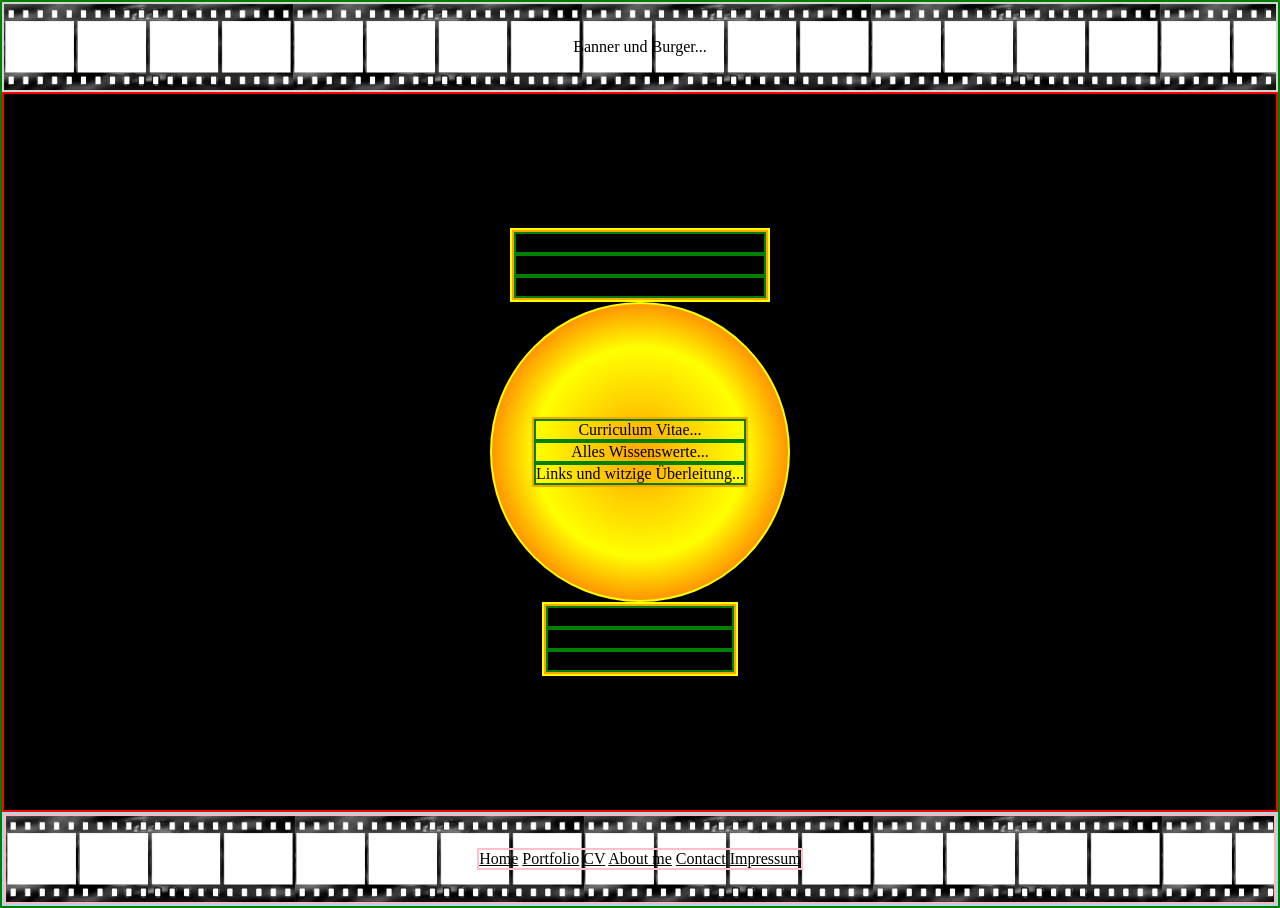
<file: index.html>
<!DOCTYPE html>
<html lang="en">

<head>
    <title>Christian König - Portfolio Webseite</title>
    <meta charset="UTF-8">
    <meta name="viewport" content="width=device-width, initial-scale=1.0">
    <meta name="description" content="portfolio website">
    <link rel="stylesheet" href="./css/reset.css">
    <link rel="stylesheet" href="./css/styles.css">
</head>

<body>
    <main class="page">
        <header class="page-header">
            <p>Banner und Burger...</p>
        </header>
        <div class="page-content">
            <article class="article-hero-frame">
                <section class="hero-section">
                    <header class="hero-header">
                        Hero...
                    </header>
                    <div class="hero-content">
                        Blickfang...
                    </div>
                    <footer class="hero-footer">
                        Links und Ende der Werbedurchsage...
                    </footer>
                </section>
            </article>
            <article class="article-cv-frame">
                <section class="cv-section">
                    <div class="spotlight">
                        <header class="cv-header">
                            Curriculum Vitae...
                        </header>
                        <div class="cv-content">
                            Alles Wissenswerte...
                        </div>
                        <footer class="cv-footer">
                            Links und witzige Überleitung...
                        </footer>
                    </div>
                </section>
            </article>
            <article class="article-portfolio-frame">
                <section class="portfolio-section">
                    <header class="portfolio-header">
                        Portfolio...
                    </header>
                    <div class="portfolio-content">
                        Projekte...
                    </div>
                    <footer class="portfolio-footer">
                        Links und Zertifizierungen...
                    </footer>
                </section>
            </article>
        </div>
        <footer class="page-footer">
            <nav class="footer-navigation">
                <div>
                    <div class="footer-navigation-inlet">
                        <a href="index.html" target="_self">Home</a>
                        <a href="portfolio.html" target="_blank">Portfolio</a>
                        <a href="cv.html" target="_blank">CV</a>
                        <a href="aboutme.html" target="_blank">About me</a>
                        <a href="contact.html" target="_blank">Contact</a>
                        <a href="impressum.html" target="_blank">Impressum</a>
                    </div>
                </div>
            </nav>
        </footer>
    </main>
    <div class="to-do-list font-size-md">
        <a title="Don't press the button!!!" href="./todo.html">To-Do Liste</a>
    </div>
</body>

</html>
</file>
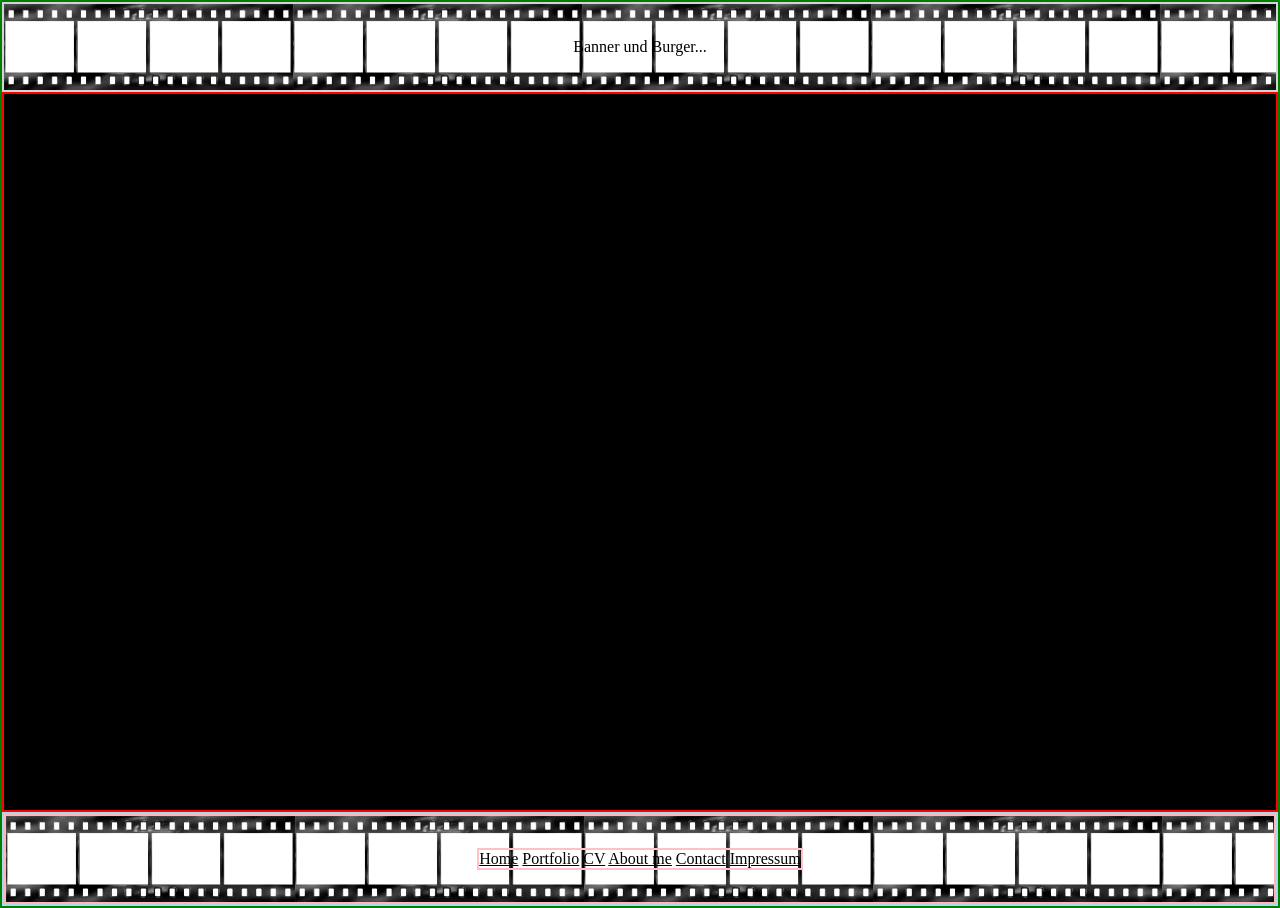
<file: aboutme.html>
<!DOCTYPE html>
<html lang="en">

<head>
    <title>Christian König - Über mich</title>
    <meta charset="UTF-8">
    <meta name="viewport" content="width=device-width, initial-scale=1.0">
    <meta name="description" content="about me">
    <link rel="stylesheet" href="./css/reset.css">
    <link rel="stylesheet" href="./css/styles.css">
</head>

<body>
    <main class="page">
        <header class="page-header">
            <p>Banner und Burger...</p>
        </header>
        <div class="page-content">
            <article>
                <section>
                    <header>
                        Über mich...
                    </header>
                    <div>
                        Informationen...
                    </div>
                    <footer>
                        Links und Ende der Werbedurchsage...
                    </footer>
                </section>
            </article>
        </div>
        <footer class="page-footer">
            <nav class="footer-navigation">
                <div>
                    <div class="footer-navigation-inlet" >
                        <a href="index.html" target="_self">Home</a>
                        <a href="portfolio.html" target="_blank">Portfolio</a>
                        <a href="cv.html" target="_blank">CV</a>
                        <a href="aboutme.html" target="_blank">About me</a>
                        <a href="contact.html" target="_blank">Contact</a>
                        <a href="impressum.html" target="_blank">Impressum</a>
                    </div>
                </div>               
            </nav>
        </footer>
    </main>
    <div class="to-do-list font-size-md">
        <a title="Don't press the button!!!" href="./todo.html">To-Do Liste</a>
    </div>
</body>

</html>
</file>
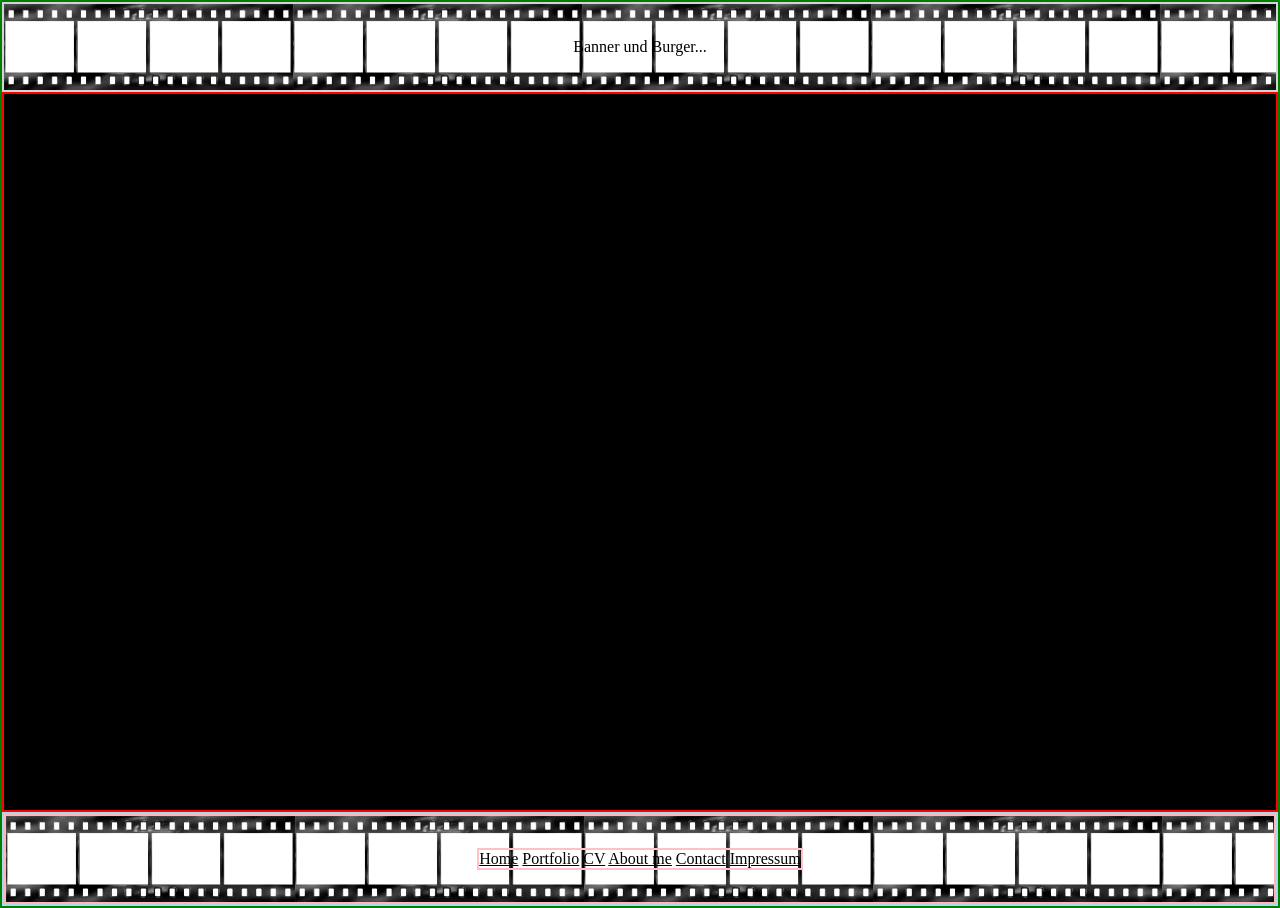
<file: contact.html>
<!DOCTYPE html>
<html lang="en">

<head>
    <title>Christian König - Kontakt</title>
    <meta charset="UTF-8">
    <meta name="viewport" content="width=device-width, initial-scale=1.0">
    <meta name="description" content="contact information">
    <link rel="stylesheet" href="./css/reset.css">
    <link rel="stylesheet" href="./css/styles.css">
</head>

<body>
    <main class="page">
        <header class="page-header">
            <p>Banner und Burger...</p>
        </header>
        <div class="page-content">
            <article>
                <section>
                    <header>
                        Kontakt...
                    </header>
                    <div>
                        Informationen...
                    </div>
                    <footer>
                        Links und Ende der Werbedurchsage...
                    </footer>
                </section>
            </article>
        </div>
        <footer class="page-footer">
            <nav class="footer-navigation">
                <div>
                    <div class="footer-navigation-inlet" >
                        <a href="index.html" target="_self">Home</a>
                        <a href="portfolio.html" target="_blank">Portfolio</a>
                        <a href="cv.html" target="_blank">CV</a>
                        <a href="aboutme.html" target="_blank">About me</a>
                        <a href="contact.html" target="_blank">Contact</a>
                        <a href="impressum.html" target="_blank">Impressum</a>
                    </div>
                </div>               
            </nav>
        </footer>
    </main>
    <div class="to-do-list font-size-md">
        <a title="Don't press the button!!!" href="./todo.html">To-Do Liste</a>
    </div>
</body>

</html>
</file>
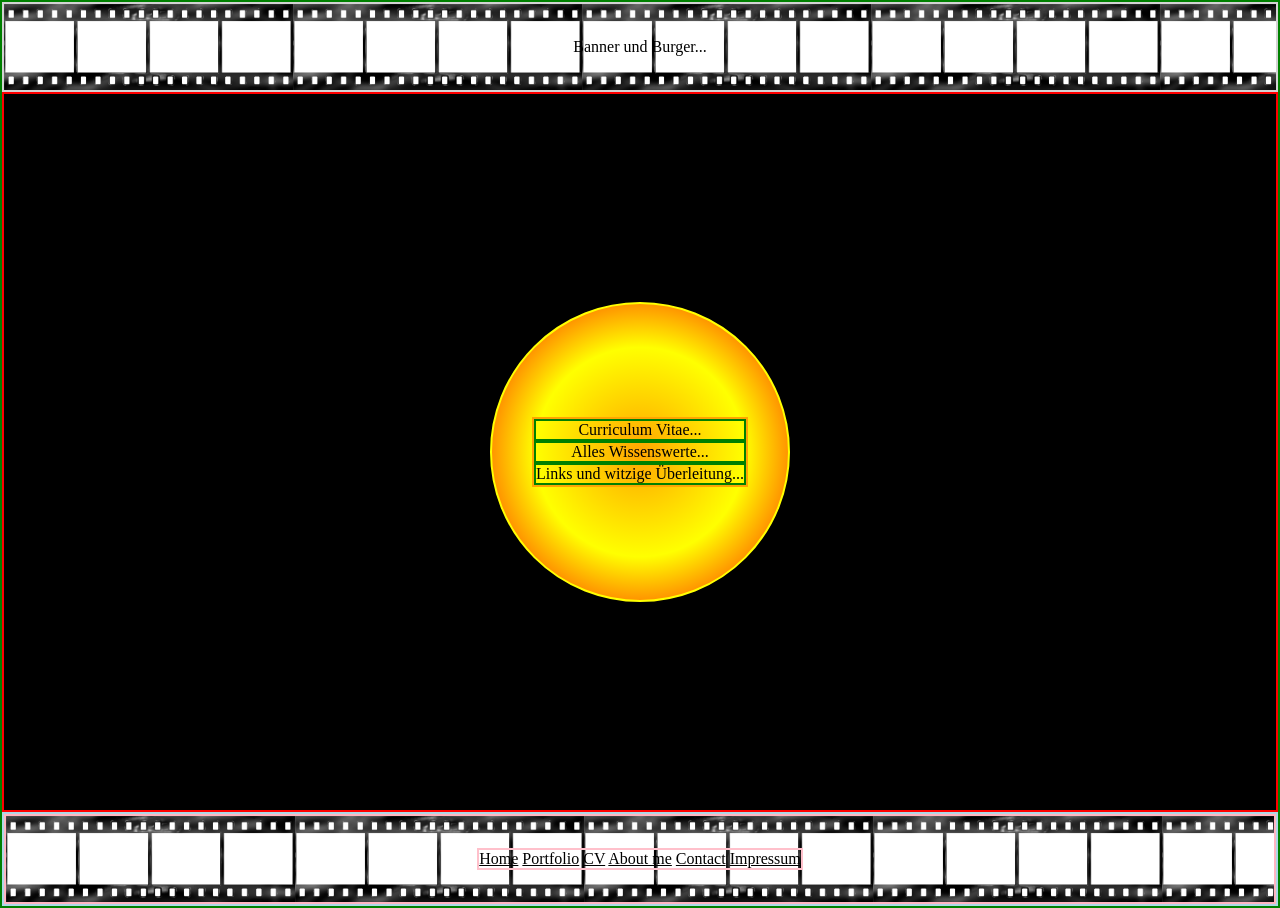
<file: cv.html>
<!DOCTYPE html>
<html lang="en">

<head>
    <title>Christian König - CV</title>
    <meta charset="UTF-8">
    <meta name="viewport" content="width=device-width, initial-scale=1.0">
    <meta name="description" content="curriculum vitae">
    <link rel="stylesheet" href="./css/reset.css">
    <link rel="stylesheet" href="./css/styles.css">
</head>

<body>
    <main class="page">
        <header class="page-header">
            <p>Banner und Burger...</p>
        </header>
        <div class="page-content">
            <article class="article-cv-frame">
                <section class="cv-section">
                    <header class="cv-header">
                        Curriculum Vitae...
                    </header>
                    <div class="cv-content">
                        Alles Wissenswerte...
                    </div>
                    <footer class="cv-footer">
                        Links und witzige Überleitung...
                    </footer>
                </section>
            </article>
        </div>
        <footer class="page-footer">
            <nav class="footer-navigation">
                <div>
                    <div class="footer-navigation-inlet" >
                        <a href="index.html" target="_self">Home</a>
                        <a href="portfolio.html" target="_blank">Portfolio</a>
                        <a href="cv.html" target="_blank">CV</a>
                        <a href="aboutme.html" target="_blank">About me</a>
                        <a href="contact.html" target="_blank">Contact</a>
                        <a href="impressum.html" target="_blank">Impressum</a>
                    </div>
                </div>               
            </nav>
        </footer>
    </main>
    <div class="to-do-list font-size-md">
        <a title="Don't press the button!!!" href="./todo.html">To-Do Liste</a>
    </div>
</body>

</html>
</file>
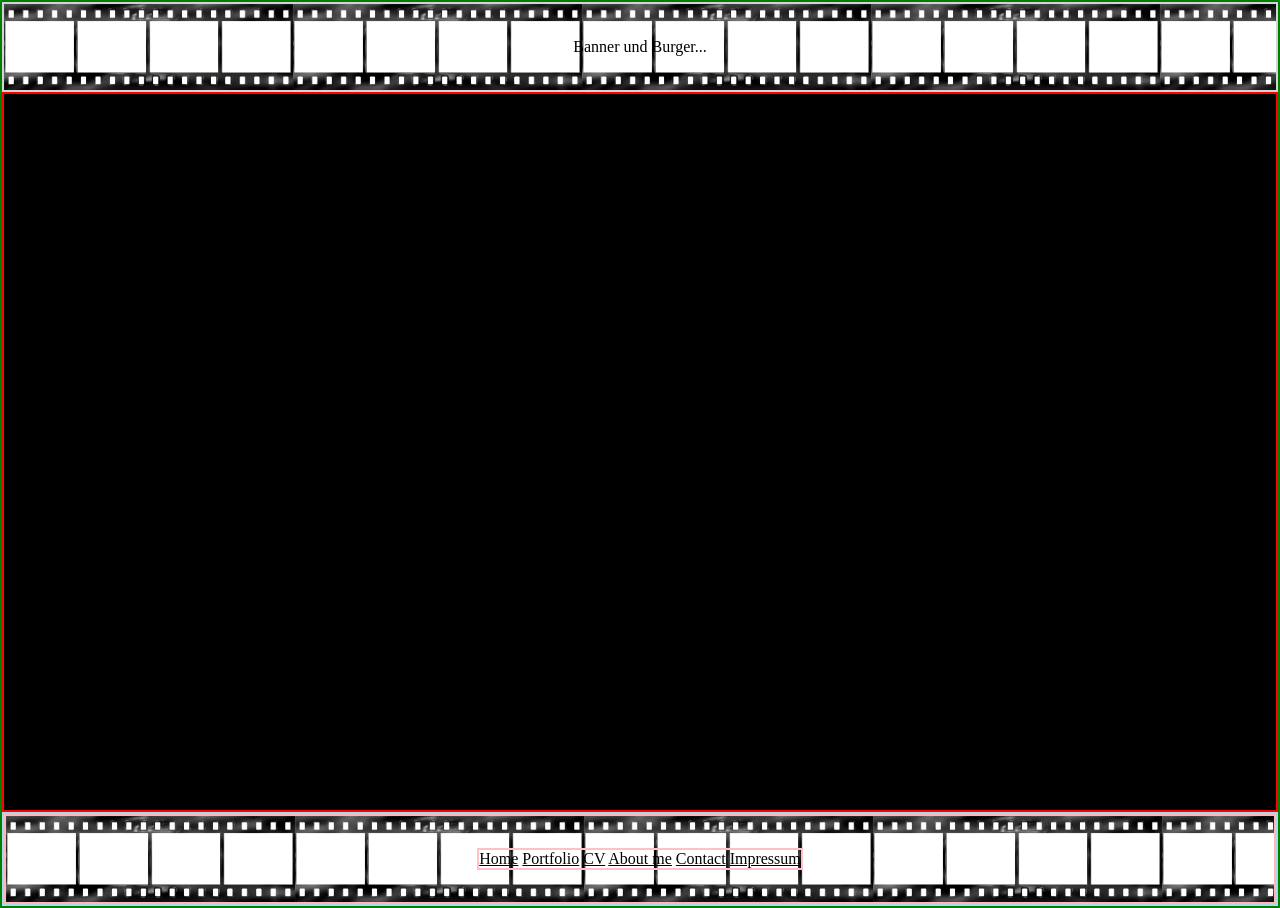
<file: impressum.html>
<!DOCTYPE html>
<html lang="en">

<head>
    <title>Christian König - Impressum</title>
    <meta charset="UTF-8">
    <meta name="viewport" content="width=device-width, initial-scale=1.0">
    <meta name="description" content="impressum">
    <link rel="stylesheet" href="./css/reset.css">
    <link rel="stylesheet" href="./css/styles.css">
</head>

<body>
    <main class="page">
        <header class="page-header">
            <p>Banner und Burger...</p>
        </header>
        <div class="page-content">
            <article>
                <section>
                    <header>
                        Impressum...
                    </header>
                    <div>
                        Informationen...
                    </div>
                    <footer>
                        Links und Ende der Werbedurchsage...
                    </footer>
                </section>
            </article>
        </div>
        <footer class="page-footer">
            <nav class="footer-navigation">
                <div>
                    <div class="footer-navigation-inlet" >
                        <a href="index.html" target="_self">Home</a>
                        <a href="portfolio.html" target="_blank">Portfolio</a>
                        <a href="cv.html" target="_blank">CV</a>
                        <a href="aboutme.html" target="_blank">About me</a>
                        <a href="contact.html" target="_blank">Contact</a>
                        <a href="impressum.html" target="_blank">Impressum</a>
                    </div>
                </div>               
            </nav>
        </footer>
    </main>
    <div class="to-do-list font-size-md">
        <a title="Don't press the button!!!" href="./todo.html">To-Do Liste</a>
    </div>
</body>

</html>
</file>
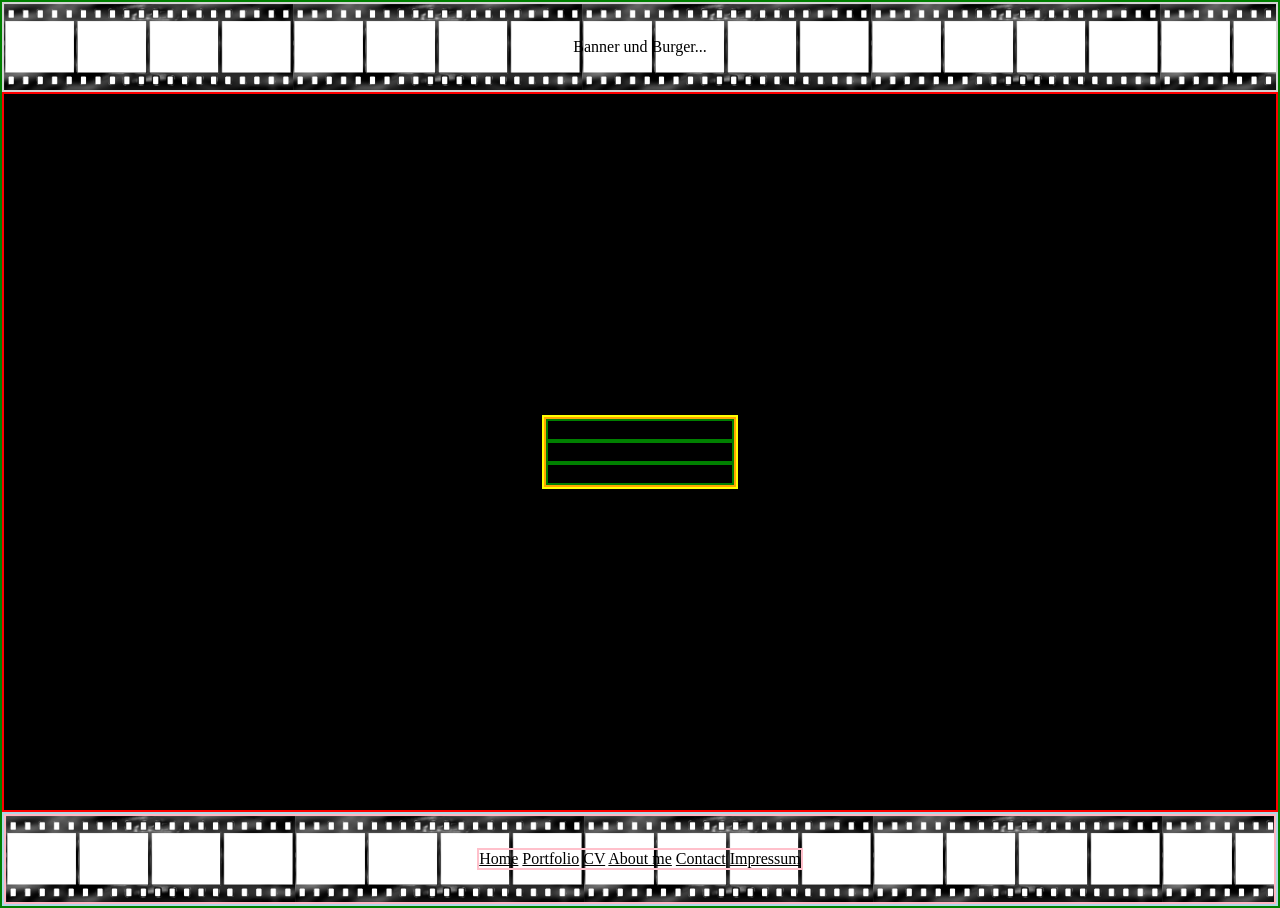
<file: portfolio.html>
<!DOCTYPE html>
<html lang="en">

<head>
    <title>Christian König - Portfolio</title>
    <meta charset="UTF-8">
    <meta name="viewport" content="width=device-width, initial-scale=1.0">
    <meta name="description" content="portfolio information">
    <link rel="stylesheet" href="./css/reset.css">
    <link rel="stylesheet" href="./css/styles.css">
</head>

<body>
    <main class="page">
        <header class="page-header">
            <p>Banner und Burger...</p>
        </header>
        <div class="page-content">
            <article class="article-portfolio-frame">
                <section class="portfolio-section">
                    <header class="portfolio-header">
                        Portfolio...
                    </header>
                    <div class="portfolio-content">
                        Projekte...
                    </div>
                    <footer class="portfolio-footer">
                        Links und Zertifizierungen...
                    </footer>
                </section>
            </article>
        </div>
        <footer class="page-footer">
            <nav class="footer-navigation">
                <div>
                    <div class="footer-navigation-inlet" >
                        <a href="index.html" target="_self">Home</a>
                        <a href="portfolio.html" target="_blank">Portfolio</a>
                        <a href="cv.html" target="_blank">CV</a>
                        <a href="aboutme.html" target="_blank">About me</a>
                        <a href="contact.html" target="_blank">Contact</a>
                        <a href="impressum.html" target="_blank">Impressum</a>
                    </div>
                </div>               
            </nav>
        </footer>
    </main>
    <div class="to-do-list font-size-md">
        <a title="Don't press the button!!!" href="./todo.html">To-Do Liste</a>
    </div>
</body>

</html>
</file>
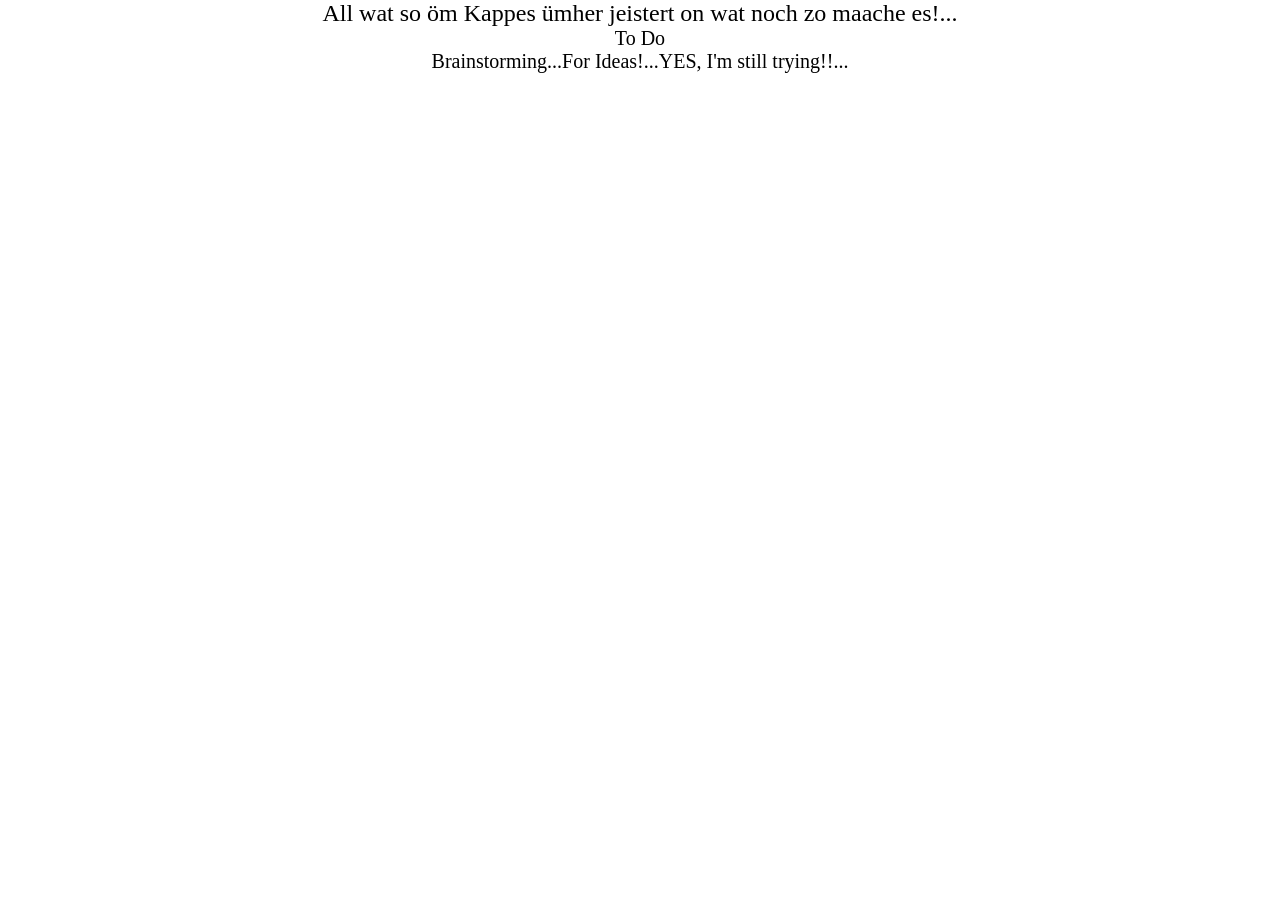
<file: todo.html>
<!DOCTYPE html>
<html lang="en">
<head>
    <title>To Do Liste</title>
    <meta charset="UTF-8">
    <meta name="viewport" content="width=device-width, initial-scale=1.0">
    <meta name="description" content="Brainstorming and CEP (content elimination process)">
    <link rel="stylesheet" href="./css/reset.css">
    <link rel="stylesheet" href="./css/styles.css">
</head>
<body>
    <main>
        <header>
            <h1 class="font-size-lg">All wat so öm Kappes ümher jeistert on wat noch zo maache es!...</h1>
        </header>
        <div>
            <h2 class="font-size-md">To Do</h2>
            <ol class="to-do-list">
                <li>/Content Categories/</li>
                <li>/Layout/</li>
                <li>/Style/</li>
                <li>/Function/</li>
                <li>/Quality Assurance/</li>
                <li>/Content Creation/</li>
                <li>/Layout Improvements/</li>
                <li>/Style Improvements/</li>
                <li>/Functional Improvements/</li>
                <li>/Quality Assurance/</li>
            </ol>
        </div>
        <footer>
            <h2 class="font-size-md">Brainstorming...For Ideas!...YES, I'm still trying!!...</h2>
        </footer>
    </main>
    
</body>
</html>
</file>
<file: css/styles.css>
body {
    font-size: 16px;
    text-align: center;
    height: 100vh;
    width: 100vw;
}
.page {
    border: 2px solid green;;
}
.page-header {
    display: flex;
    justify-content: space-around;
    align-items: center;
    height: 10vh;
    background-image: url(../assets/images/film-strip.png);
    background-size: contain;
    border: 2px solid lightgray;
}
.page-content {
    display: flex;
    flex-direction: column;
    justify-content: center;
    align-items: center;
    height: 80vh;
    background-color: black;
    border: 2px solid red;
}
.spotlight {

}
.page-footer {
    border: 2px solid lightblue;
}
.footer-navigation {
    display: flex;
    justify-content: space-around;
    align-items: center;
    height: 10vh;
    background-image: url(../assets/images/film-strip.png);
    background-size: contain;
    border: 2px solid lightpink;
}
.footer-navigation-inlet {
    border: 2px solid pink;
}
.article-hero-frame {
    border: 2px solid yellow;
}
.hero-section {
    border: 2px solid orange;
}
.hero-header {
    border: 2px solid green;
}
.hero-content {
    border: 2px solid green;
}
.hero-footer {
    border: 2px solid green;
}
.article-cv-frame {
    display: flex;
    justify-content: center;
    align-items: center;
    width: 300px;
    height: 300px;
    background: radial-gradient(orange, yellow, red);
    border-radius: 100%;
    background-color: gold;
    border: 2px solid yellow;
}
.cv-section {
    border: 2px solid orange;
}
.cv-header {
    border: 2px solid green;
}
.cv-content {
    border: 2px solid green;
}
.cv-footer {
    border: 2px solid green;
}
.article-portfolio-frame {
    border: 2px solid yellow;
}
.portfolio-section {
    border: 2px solid orange;
}
.portfolio-header {
    border: 2px solid green;
}
.portfolio-content {
    border: 2px solid green;
}
.portfolio-footer {
    border: 2px solid green;
}
.to-do-list {
    display: none;
    justify-content: center;
    border-radius: 100%;
    padding: 4px;
    background-color: red;
    border: 2pc solid black;
}
.font-size-xs {
    font-size: 0.75rem;
}
.font-size-base{
    font-size: 1rem;
}
.font-size-md {
    font-size: 1.25rem;
}
.font-size-lg {
    font-size: 1.5rem;
}
.padding-top-sm {
    padding-top: 8px;
}
.padding-top-md {
    padding-top: 16px;
}
.padding-top-lg {
    padding-top: 24px;
}
.padding-right-sm {
    padding-right: 8px;
}
.padding-right-md {
    padding-right: 16px;
}
.padding-right-lg {
    padding-right: 24px;
}
.padding-bottom-sm {
    padding-bottom: 8px;
}
.padding-bottom-md {
    padding-bottom: 16px;
}
.padding-bottom-lg {
    padding-bottom: 24px;
}
.padding-left-sm {
    padding-left: 8px;
}
.padding-left-md {
    padding-left: 16px;
}
.padding-left-lg {
    padding-left: 24px;
}
.padding-sm {
    padding: 8px;
}
.padding-md {
    padding: 16px;
}
.padding-lg {
    padding: 24px;
}
</file>
